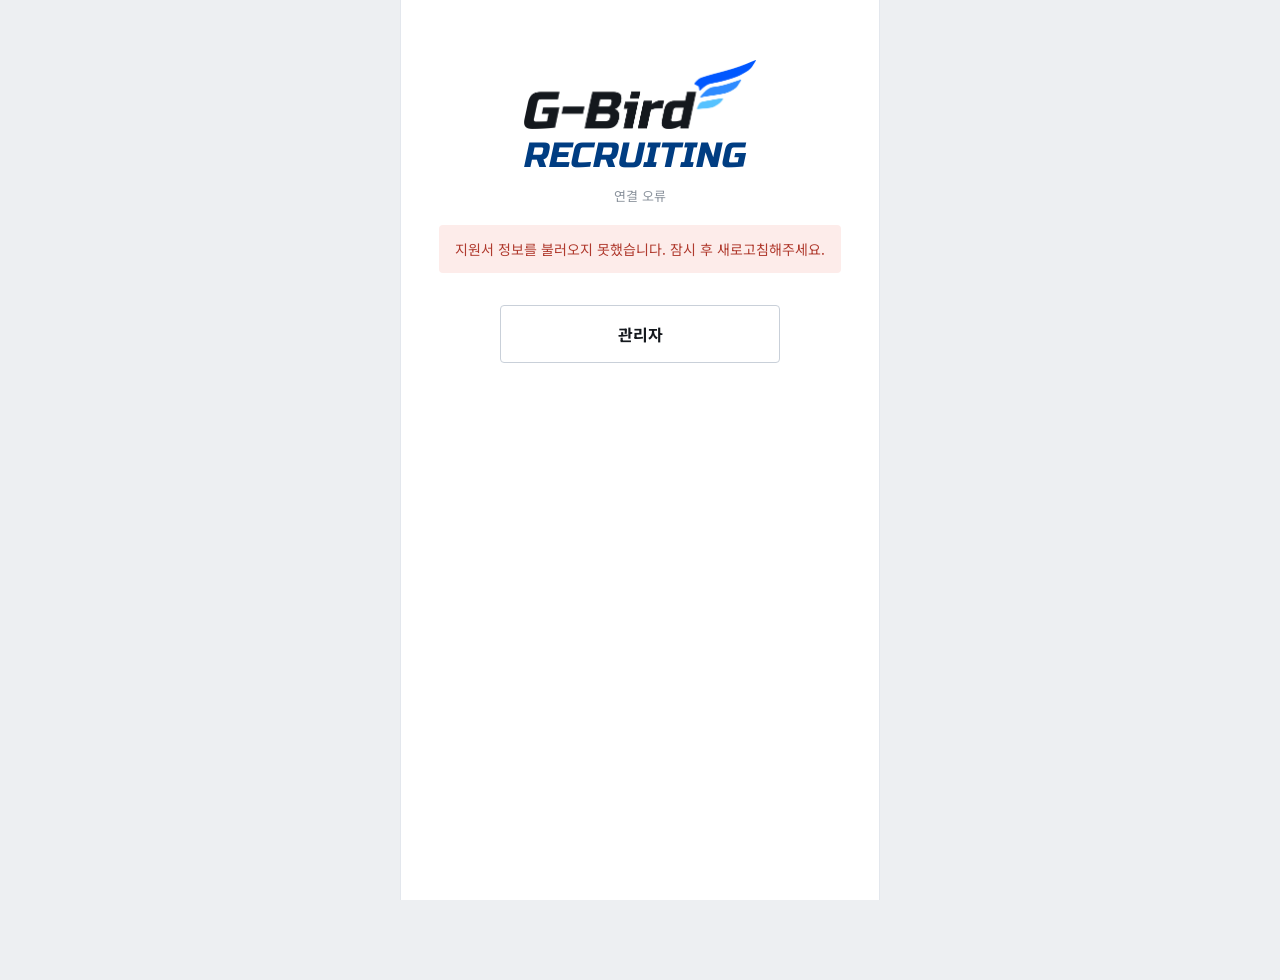
<file: index.html>
<!doctype html>
<html lang="ko">
  <head>
    <meta charset="UTF-8" />
    <meta name="viewport" content="width=device-width, initial-scale=1.0" />
    <meta name="robots" content="noindex" />
    <meta name="description" content="KAIST 대학원생 배드민턴 동아리 G-Bird 신입 부원 모집 지원서" />
    <title>G-Bird</title>
    <link rel="icon" type="image/svg+xml" href="./assets/gbird-icon-color-mFomerc-.svg" />
    <link rel="icon" type="image/png" href="./assets/gbird-icon-color-64-CRylHh46.png" />
    <link rel="apple-touch-icon" href="./assets/gbird-profile-navy-icon-180-CqobJ-ha.png" />
    <link rel="preconnect" href="https://fonts.googleapis.com" />
    <link rel="preconnect" href="https://fonts.gstatic.com" crossorigin />
    <link href="https://fonts.googleapis.com/css2?family=Anton&family=Russo+One&family=Black+Han+Sans&family=JetBrains+Mono:wght@400;700&family=Noto+Sans+KR:wght@400;500;700;800&display=swap" rel="stylesheet" />
    <script type="module" crossorigin src="./assets/index-BLY_CBUo.js"></script>
    <link rel="stylesheet" crossorigin href="./assets/index-B45gy-33.css">
  </head>
  <body>
    <div id="root"></div>
  </body>
</html>
</file>
<file: assets/index-B45gy-33.css>
:root{--rc-ink:#14181d;--rc-body:#3a424c;--rc-sub:#5b6472;--rc-muted:#8a929c;--rc-line:#e3e7ed;--rc-field:#f7f9fb;--rc-field-line:#d5dae1;--rc-blue:#003d82;--rc-blue-hover:#00519f;--rc-blue-soft:#eaf1fb;--rc-sky:#2a7de1;--rc-good:#1e7b34;--rc-good-soft:#e6f4ea;--rc-bad:#b03a2e;--rc-bad-soft:#fdecea;--rc-warn:#7a5320;--rc-warn-soft:#fff4e5;--rc-gray-soft:#f3f5f8}*{box-sizing:border-box}body{color:var(--rc-ink);background:#edeff2;margin:0;font-family:Noto Sans KR,sans-serif}a{color:var(--rc-blue);text-decoration:none}input,textarea,button,select{font-family:Noto Sans KR,sans-serif}input::placeholder,textarea::placeholder{color:#a2a9b2}button{cursor:pointer}.rc-page{background:#edeff2;justify-content:center;min-height:100vh;padding-bottom:80px;display:flex}.rc-app{border-right:1px solid var(--rc-line);border-left:1px solid var(--rc-line);background:#fff;width:100%;max-width:480px;min-height:100vh}.rc-header{z-index:5;border-bottom:1px solid var(--rc-line);background:#fff;justify-content:space-between;align-items:center;gap:12px;padding:20px 20px 18px;display:flex;position:sticky;top:0}.rc-brand{color:inherit;background:0 0;border:0;align-items:center;gap:10px;padding:0;display:flex}.rc-logo{--logo-letter:14px;width:auto;height:calc(var(--logo-letter) * 1.8289);margin-top:calc(var(--logo-letter) * -.8289);flex:none;display:block}.rc-header small{color:var(--rc-sub);white-space:nowrap;flex:none;font-size:12px}.rc-wordmark{font-family:Anton,sans-serif}.rc-hero{justify-items:start;display:grid}.rc-hero img{width:100%;height:auto;display:block}.rc-hero-word{color:var(--rc-blue);white-space:nowrap;margin-top:.28em;font-family:Russo One,Noto Sans KR,sans-serif;line-height:1;transform:skew(-12deg)}.rc-mono{font-family:JetBrains Mono,monospace}.rc-back{color:var(--rc-muted);background:0 0;border:0;padding:0;font-family:JetBrains Mono,monospace;font-size:12px}.rc-title{margin:14px 0 0;font-family:Black Han Sans,sans-serif;font-size:29px;font-weight:400;line-height:1.25}.rc-lead{color:var(--rc-sub);margin:10px 0 0;font-size:14px;line-height:1.7}.rc-pad{padding:24px 20px 40px}.rc-section{border-bottom:1px solid var(--rc-line);padding:26px 20px}.rc-section-title{color:#000;letter-spacing:.01em;margin:0;font-size:16px;font-weight:800}.rc-stack{flex-direction:column;gap:18px;display:flex}.rc-gap12{flex-direction:column;gap:12px;display:flex}.rc-btn{text-align:center;border:0;border-radius:4px;width:100%;padding:17px;font-size:17px;font-weight:700;display:block}.rc-btn-primary{background:var(--rc-blue);color:#fff}.rc-btn-primary:hover{background:var(--rc-blue-hover)}.rc-btn-primary:disabled{opacity:.7;cursor:default}.rc-btn-outline{border:1px solid var(--rc-blue);color:var(--rc-blue);background:#fff;font-size:15px}.rc-btn-outline:hover{background:var(--rc-blue-soft)}.rc-btn-ghost{color:var(--rc-ink);background:#fff;border:1px solid #c9d0d9;font-size:15px;font-weight:400}.rc-btn-ghost:hover{border-color:var(--rc-blue);color:var(--rc-blue)}.rc-btn-dark{background:var(--rc-ink);color:#fff;font-size:16px}.rc-btn-danger{background:var(--rc-bad);color:#fff;font-size:14px}.rc-link{color:var(--rc-blue);background:0 0;border:0;padding:0;font-size:13px}.rc-link:hover{text-decoration:underline}.rc-nav-card{text-align:left;border-radius:4px;justify-content:space-between;align-items:center;gap:12px;width:100%;padding:16px 18px;font-size:17px;font-weight:700;display:flex}.rc-nav-card.primary{background:var(--rc-blue);color:#fff;border:0}.rc-nav-card.primary:hover{background:var(--rc-blue-hover)}.rc-nav-card.primary .arrow{color:#c6d8ff}.rc-nav-card.outline{color:var(--rc-ink);background:#fff;border:1px solid #c9d0d9}.rc-nav-card.outline:hover{border-color:var(--rc-blue)}.rc-nav-card .arrow{color:var(--rc-muted);flex:none;font-family:JetBrains Mono,monospace;font-size:15px;font-weight:400}.rc-callout{background:var(--rc-blue-soft);border-radius:6px;padding:18px 18px 20px}.rc-callout .eyebrow{color:var(--rc-blue);font-size:12px;font-weight:700}.rc-callout .headline{margin-top:8px;font-family:Black Han Sans,sans-serif;font-size:27px;line-height:1.3}.rc-callout p{color:var(--rc-body);margin:10px 0 0;font-size:14px;line-height:1.75}.rc-note-box{background:var(--rc-blue-soft);color:var(--rc-ink);border-radius:6px;padding:16px 18px;font-size:14px;line-height:1.75}.rc-note-box.thin{padding:14px 16px;font-size:13px;line-height:1.8}.rc-gray-box{background:var(--rc-gray-soft);color:var(--rc-body);border-radius:6px;padding:20px;font-size:14px;line-height:1.8}.rc-warn-box{background:var(--rc-warn-soft);color:var(--rc-warn);border-radius:6px;padding:11px 14px;font-size:12px;line-height:1.6}.rc-info-grid{grid-template-columns:88px 1fr;align-items:baseline;gap:13px 14px;margin-top:16px;font-size:15px;display:grid}.rc-info-grid .k{color:var(--rc-muted)}.rc-field-label{color:var(--rc-body);margin-bottom:7px;font-size:14px}.rc-field-label span{color:var(--rc-muted)}.rc-input,.rc-textarea,.rc-select{border:1px solid var(--rc-field-line);background:var(--rc-field);width:100%;color:var(--rc-ink);border-radius:4px;outline:none;padding:14px;font-size:16px}.rc-input:focus,.rc-textarea:focus,.rc-select:focus{border-color:var(--rc-blue)}.rc-textarea{resize:vertical}.rc-chips{flex-wrap:wrap;gap:8px;display:flex}.rc-chips.column{flex-direction:column}.rc-chips.row>.rc-chip{text-align:center;flex:1}.rc-chip{border:1px solid var(--rc-field-line);background:var(--rc-field);color:var(--rc-sub);text-align:left;border-radius:4px;padding:12px 14px;font-size:15px}.rc-chip.on{border-color:var(--rc-blue);background:var(--rc-blue-soft);color:var(--rc-blue);font-weight:700}.rc-consent{background:var(--rc-gray-soft);text-align:left;border:0;border-radius:4px;align-items:flex-start;gap:12px;width:100%;padding:16px;display:flex}.rc-consent .box{background:#fff;border:1px solid #b9c0c9;border-radius:3px;flex:none;width:18px;height:18px;margin-top:1px}.rc-consent .box.on{border-color:var(--rc-blue);background:var(--rc-blue)}.rc-consent span{color:var(--rc-body);font-size:13px;line-height:1.65}.rc-err{background:var(--rc-bad-soft);color:var(--rc-bad);border-radius:4px;padding:14px 16px;font-size:14px}.rc-hint{color:var(--rc-muted);font-size:12px;line-height:1.7}.rc-center{text-align:center}.rc-timeline{flex-direction:column;margin-top:18px;display:flex}.rc-step{gap:14px;display:flex}.rc-step-rail{flex-direction:column;flex:none;align-items:center;width:14px;display:flex}.rc-dot{background:#fff;border:2px solid #b9c0c9;border-radius:50%;flex:none;width:14px;height:14px}.rc-step.done .rc-dot{border-color:var(--rc-blue);background:var(--rc-blue)}.rc-step.now .rc-dot{border:4px solid var(--rc-blue);box-shadow:0 0 0 4px #003d8224}.rc-line{background:#dce0e6;flex:1;width:2px;min-height:26px;margin:4px 0}.rc-step.done .rc-line{background:var(--rc-blue)}.rc-step-body{flex:1;min-width:0;padding-bottom:20px}.rc-step-head{align-items:center;gap:8px;display:flex}.rc-step-label{font-size:15px;font-weight:700}.rc-step.now .rc-step-label{color:var(--rc-blue)}.rc-badge{white-space:nowrap;border-radius:3px;flex:none;padding:2px 7px;font-size:11px}.rc-step.now .rc-badge{background:var(--rc-blue-soft);color:var(--rc-blue);font-weight:700}.rc-step.done .rc-badge{color:var(--rc-sub);background:#f0f2f5}.rc-step.next .rc-badge{border:1px solid var(--rc-field-line);color:var(--rc-sub);background:#fff}.rc-step-when{color:var(--rc-sub);margin-top:3px;font-size:13px}.rc-step-sub{color:var(--rc-sub);margin-top:5px;font-family:JetBrains Mono,monospace;font-size:12px}.rc-step.now .rc-step-sub{color:var(--rc-blue)}.rc-card{border:1px solid var(--rc-line);border-radius:6px;margin-top:20px;overflow:visible}.rc-card-head{background:var(--rc-blue);color:#fff;border-radius:6px 6px 0 0;padding:14px 18px;font-size:15px;font-weight:700}.rc-card-body{overflow-wrap:break-word;word-break:keep-all;padding:20px 18px}.rc-plain-card{border:1px solid var(--rc-line);border-radius:6px;margin-top:12px;padding:18px}.rc-kv{color:var(--rc-body);grid-template-columns:78px 1fr;align-items:baseline;gap:11px 14px;margin-top:12px;font-size:14px;display:grid}.rc-kv .k{color:var(--rc-muted)}.rc-kv .v{white-space:pre-line;line-height:1.6}.rc-rsvp-alert{color:red;font-size:16px;font-weight:700}.rc-rsvp-row{gap:10px;margin-top:16px;display:flex}.rc-rsvp-yes{background:var(--rc-blue);color:#fff;border:0;border-radius:4px;flex:1;padding:16px;font-size:16px;font-weight:700}.rc-rsvp-no{border:1px solid var(--rc-field-line);color:var(--rc-sub);background:#fff;border-radius:4px;flex:none;padding:16px 18px;font-size:15px}.rc-rsvp-no:hover{border-color:var(--rc-bad);color:var(--rc-bad)}.rc-state{border-radius:6px;padding:18px}.rc-state.good{background:var(--rc-good-soft)}.rc-state.bad{background:var(--rc-bad-soft)}.rc-state.gray{background:var(--rc-gray-soft)}.rc-state h4{margin:0;font-size:16px}.rc-state.good h4{color:var(--rc-good)}.rc-state.bad h4{color:var(--rc-bad)}.rc-state .stamp{margin-top:6px;font-family:JetBrains Mono,monospace;font-size:12px}.rc-state.good .stamp{color:#4a8a5c}.rc-state.bad .stamp{color:#b0736a}.rc-state p{margin:10px 0 0;font-size:13px;line-height:1.7}.rc-state.good p{color:#2e5b3a}.rc-state.bad p{color:#7a3a31}.rc-underline{color:var(--rc-sub);background:0 0;border:0;margin-top:14px;padding:0;font-size:13px;text-decoration:underline}.rc-big-time{color:var(--rc-blue);margin-top:8px;font-family:Anton,sans-serif;font-size:52px;line-height:1}.rc-iv-grid{grid-template-columns:60px minmax(0,1fr);align-items:baseline;gap:12px;margin-top:20px;font-size:15px;display:grid}.rc-iv-grid .k{color:var(--rc-muted)}.rc-map{border:1px solid var(--rc-line);border-radius:6px;width:100%;margin-top:10px;display:block}.rc-result-pass{background:var(--rc-good-soft);border-radius:6px;margin-top:12px;padding:18px}.rc-result-pass>h4{color:var(--rc-good);margin:0;font-size:20px;font-weight:800}.rc-result-pass>p{color:#2e5b3a;margin:10px 0 0;font-size:13px;line-height:1.75}.rc-pass-box{background:#fff;border-radius:6px;margin-top:10px;padding:14px 16px}.rc-pass-box.warn{background:var(--rc-warn-soft)}.rc-pass-box h5{color:var(--rc-good);margin:0;font-size:13px;font-weight:700}.rc-pass-box.warn h5,.rc-pass-box.warn p{color:var(--rc-warn)}.rc-pass-box p{color:var(--rc-body);white-space:pre-line;margin:7px 0 0;font-size:13px;line-height:1.75}.rc-pass-grid{grid-template-columns:72px 1fr;align-items:baseline;gap:10px 12px;margin-top:11px;font-size:13px;line-height:1.7;display:grid}.rc-pass-grid .k{color:var(--rc-muted)}.rc-pass-grid .v{color:var(--rc-body)}.rc-ack-btn{background:var(--rc-good);color:#fff;border:0;border-radius:4px;width:100%;margin-top:12px;padding:14px;font-size:15px;font-weight:700}.rc-result-fail{background:var(--rc-gray-soft);border-radius:6px;margin-top:12px;padding:18px}.rc-result-fail h4{color:var(--rc-body);margin:0;font-size:17px;font-weight:700}.rc-result-fail p{color:var(--rc-sub);white-space:pre-line;margin:10px 0 0;font-size:13px;line-height:1.8}.rc-toast{z-index:20;background:var(--rc-ink);color:#fff;border-radius:6px;max-width:440px;padding:12px 16px;font-size:13px;position:fixed;bottom:20px;left:50%;transform:translate(-50%)}.rc-admin-tabs{border-bottom:1px solid var(--rc-line);gap:4px;margin-top:26px;display:flex}.rc-admin-tabs button{color:var(--rc-muted);background:0 0;border:0;border-bottom:2px solid #0000;flex:1;margin-bottom:-1px;padding:12px 2px;font-size:14px}.rc-admin-tabs button.on{border-bottom-color:var(--rc-blue);color:var(--rc-blue);font-weight:700}.rc-panel{flex-direction:column;gap:12px;margin-top:18px;display:flex}.rc-box{border:1px solid var(--rc-line);border-radius:6px;padding:18px}.rc-box h3{margin:0;font-size:15px;font-weight:700}.rc-box>p,.rc-box-desc{color:var(--rc-sub);margin:6px 0 0;font-size:13px;line-height:1.75}.rc-pill{background:var(--rc-blue-soft);color:var(--rc-blue);letter-spacing:.02em;border-radius:999px;margin-top:14px;padding:3px 8px;font-size:10.5px;font-weight:700;display:inline-block}.rc-pill.green{background:var(--rc-good-soft);color:var(--rc-good)}.rc-pill.red{background:var(--rc-bad-soft);color:var(--rc-bad)}.rc-season-picker{border:1px solid var(--rc-field-line);background:var(--rc-field);border-radius:4px;margin-top:12px;padding:14px}.rc-season-picker small,.rc-small{color:var(--rc-muted);font-size:12px;line-height:1.6}.rc-row{align-items:stretch;gap:6px;margin-top:8px;display:flex}.rc-row .rc-select,.rc-row .rc-input{background:#fff;padding:10px 8px;font-size:14px}.rc-row .rc-btn{white-space:nowrap;width:auto;padding:10px 12px;font-size:13px}.rc-stats{grid-template-columns:repeat(3,1fr);gap:8px;margin-top:8px;display:grid}.rc-stat{border-radius:6px;padding:14px 12px}.rc-stat b{font-family:Anton,sans-serif;font-size:32px;font-weight:400;line-height:1;display:block}.rc-stat span{margin-top:4px;font-size:12px;display:block}.rc-stat.good{background:var(--rc-good-soft);color:var(--rc-good)}.rc-stat.bad{background:var(--rc-bad-soft);color:var(--rc-bad)}.rc-stat.gray{color:var(--rc-sub);background:#f0f2f5}.rc-stat.warn{background:var(--rc-warn-soft);color:#d98324}.rc-slot-list{flex-direction:column;gap:10px;max-height:560px;margin-top:14px;padding-right:4px;display:flex;overflow-y:auto}.rc-slot{border:1px solid var(--rc-line);border-radius:6px;padding:12px 13px}.rc-slot-head{align-items:center;gap:8px;display:flex}.rc-slot-head b{white-space:nowrap;flex:none;font-size:14px}.rc-slot-head small{min-width:0;color:var(--rc-muted);text-overflow:ellipsis;white-space:nowrap;font-size:11px;overflow:hidden}.rc-tag{white-space:nowrap;border-radius:3px;flex:none;padding:3px 6px;font-family:JetBrains Mono,monospace;font-size:10px}.rc-tag.good{background:var(--rc-good-soft);color:var(--rc-good)}.rc-tag.bad{background:var(--rc-bad-soft);color:var(--rc-bad)}.rc-tag.gray{color:var(--rc-muted);background:#f0f2f5}.rc-slot-fields{gap:10px;margin-top:12px;display:flex}.rc-slot-fields label{min-width:0;color:var(--rc-muted);flex:1;font-size:11px;display:block}.rc-slot-fields label.narrow{flex:none;width:116px}.rc-slot-fields .rc-input,.rc-slot-fields .rc-select{margin-top:5px;padding:11px;font-family:JetBrains Mono,monospace;font-size:14px}.rc-slot-state{color:#b0873a;margin-top:8px;font-size:11px}.rc-slot-state.ok{color:var(--rc-good)}.rc-settings-form{flex-direction:column;gap:14px;margin-top:16px;display:flex}.rc-settings-form label>b{color:var(--rc-body);font-size:13px;display:block}.rc-settings-form label>small{color:var(--rc-muted);margin:3px 0 6px;font-size:11.5px;line-height:1.6;display:block}.rc-settings-form .rc-input,.rc-settings-form .rc-textarea{padding:13px;font-size:15px}.rc-two{grid-template-columns:1fr 1fr;gap:8px;display:grid}.rc-code{background:var(--rc-ink);color:#d8dee6;white-space:pre;border-radius:4px;max-height:220px;margin:10px 0 0;padding:14px;font-family:JetBrains Mono,monospace;font-size:11px;line-height:1.6;overflow:auto}.rc-table{border-collapse:collapse;width:100%;margin-top:12px;font-size:13px}.rc-table td,.rc-table th{border-bottom:1px solid var(--rc-line);text-align:left;padding:7px 4px}.rc-steps{color:var(--rc-body);margin:10px 0 0;padding-left:18px;font-size:13px;line-height:1.8}
</file>
